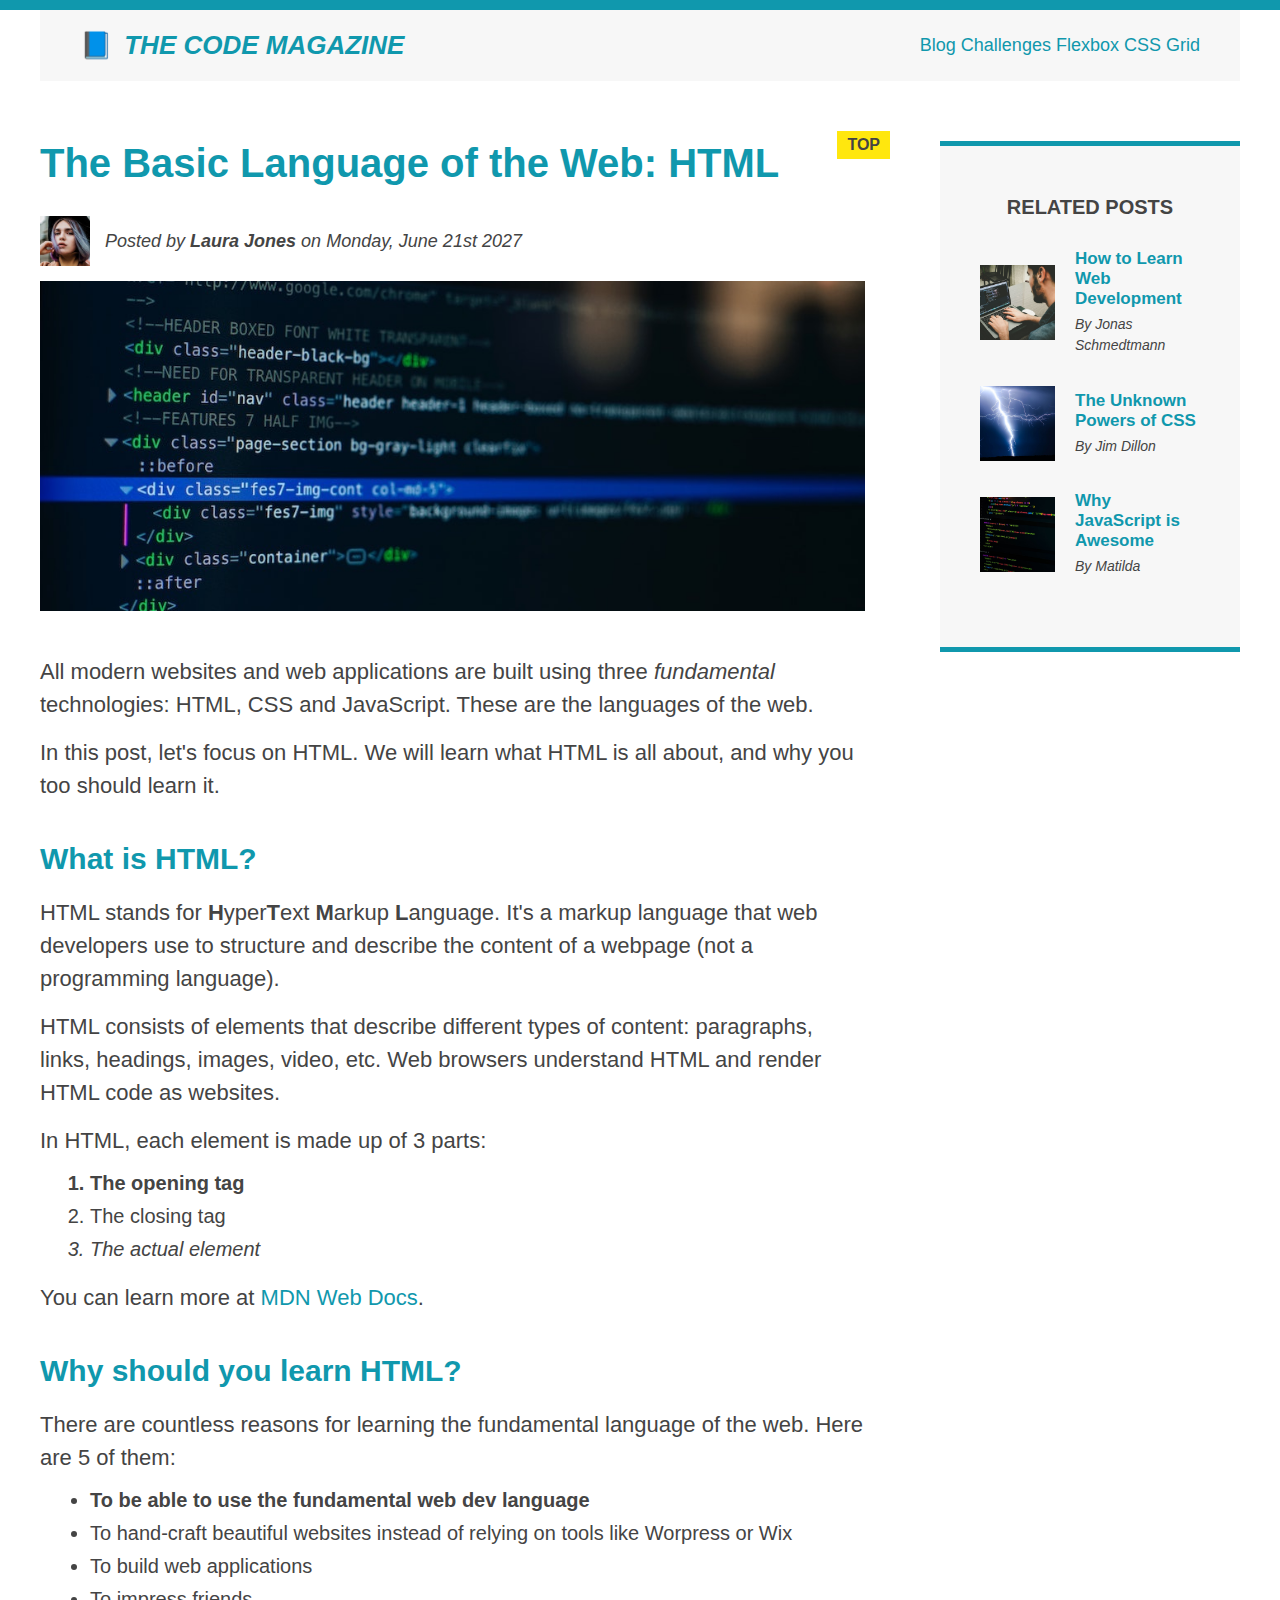
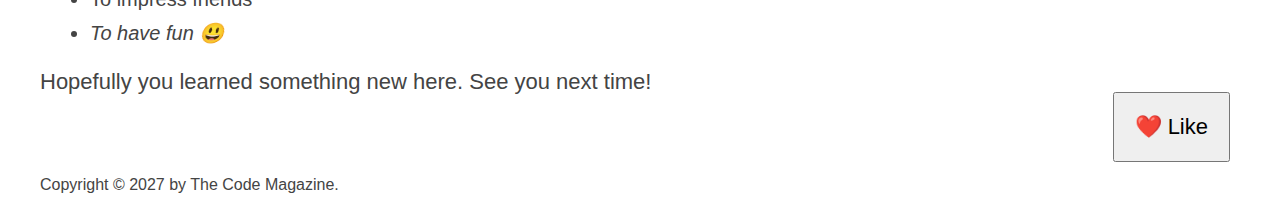
<file: index.html>
<!DOCTYPE html>
<html lang="en">
  <head>
    <meta charset="UTF-8" />
    <link href="style.css" rel="stylesheet" />

    <title>The Basic Language of the Web: HTML</title>
  </head>

  <body>
    <div class="container">
      <header class="main-header clearfix">
        <h1>📘 The Code Magazine</h1>

        <nav>
          <!-- <strong>This is the navigation</strong> -->
          <a href="blog.html">Blog</a>
          <a href="#">Challenges</a>
          <a href="./flexbox.html">Flexbox</a>
          <a href="./css-grid.html">CSS Grid</a>
        </nav>

        <!-- <div class="clear"></div> -->
      </header>
      <!-- ONLY NECESSARY FOR FLEXBOX -->
      <!-- <div class="row"> -->
      <article>
        <header class="post-header">
          <h2>The Basic Language of the Web: HTML</h2>

          <div class="author-box">
            <img
              src="img/laura-jones.jpg"
              alt="Headshot of Laura Jones"
              height="50"
              width="50"
              class="author-img"
            />

            <p id="author" class="author">
              Posted by <strong>Laura Jones</strong> on Monday, June 21st 2027
            </p>
          </div>
          <img
            src="img/post-img.jpg"
            alt="HTML code on a screen"
            width="500"
            height="200"
            class="post-img"
          />
          <button>❤️ Like</button>
        </header>

        <p>
          All modern websites and web applications are built using three
          <em>fundamental</em>
          technologies: HTML, CSS and JavaScript. These are the languages of the
          web.
        </p>

        <p>
          In this post, let's focus on HTML. We will learn what HTML is all
          about, and why you too should learn it.
        </p>

        <h3>What is HTML?</h3>
        <p>
          HTML stands for <strong>H</strong>yper<strong>T</strong>ext
          <strong>M</strong>arkup <strong>L</strong>anguage. It's a markup
          language that web developers use to structure and describe the content
          of a webpage (not a programming language).
        </p>
        <p>
          HTML consists of elements that describe different types of content:
          paragraphs, links, headings, images, video, etc. Web browsers
          understand HTML and render HTML code as websites.
        </p>
        <p>In HTML, each element is made up of 3 parts:</p>

        <ol>
          <li class="first-li">The opening tag</li>
          <li>The closing tag</li>
          <li>The actual element</li>
        </ol>

        <p>
          You can learn more at
          <a
            href="https://developer.mozilla.org/en-US/docs/Web/HTML"
            target="_blank"
            >MDN Web Docs</a
          >.
        </p>

        <h3>Why should you learn HTML?</h3>

        <p>
          There are countless reasons for learning the fundamental language of
          the web. Here are 5 of them:
        </p>

        <ul>
          <li class="first-li">
            To be able to use the fundamental web dev language
          </li>
          <li>
            To hand-craft beautiful websites instead of relying on tools like
            Worpress or Wix
          </li>
          <li>To build web applications</li>
          <li>To impress friends</li>
          <li>To have fun 😃</li>
        </ul>

        <p>Hopefully you learned something new here. See you next time!</p>
      </article>

      <aside>
        <h4>Related posts</h4>

        <ul class="related">
          <li class="related-post">
            <img
              src="img/related-1.jpg"
              alt="Person programming"
              width="75"
              height="75"
            />
            <div>
              <a href="#" class="related-link">How to Learn Web Development</a>
              <p class="related-author">By Jonas Schmedtmann</p>
            </div>
          </li>
          <li class="related-post">
            <img
              src="img/related-2.jpg"
              alt="Lightning"
              width="75"
              height="75"
            />
            <div>
              <a href="#" class="related-link">The Unknown Powers of CSS</a>
              <p class="related-author">By Jim Dillon</p>
            </div>
          </li>
          <li class="related-post">
            <img
              src="img/related-3.jpg"
              alt="JavaScript code on a screen"
              width="75"
              height="75"
            />
            <div>
              <a href="#" class="related-link">Why JavaScript is Awesome</a>
              <p class="related-author">By Matilda</p>
            </div>
          </li>
        </ul>
      </aside>
      <!-- </div> -->

      <footer>
        <p id="copyright" class="copyright text">
          Copyright &copy; 2027 by The Code Magazine.
        </p>
      </footer>
    </div>
  </body>
</html>
</file>
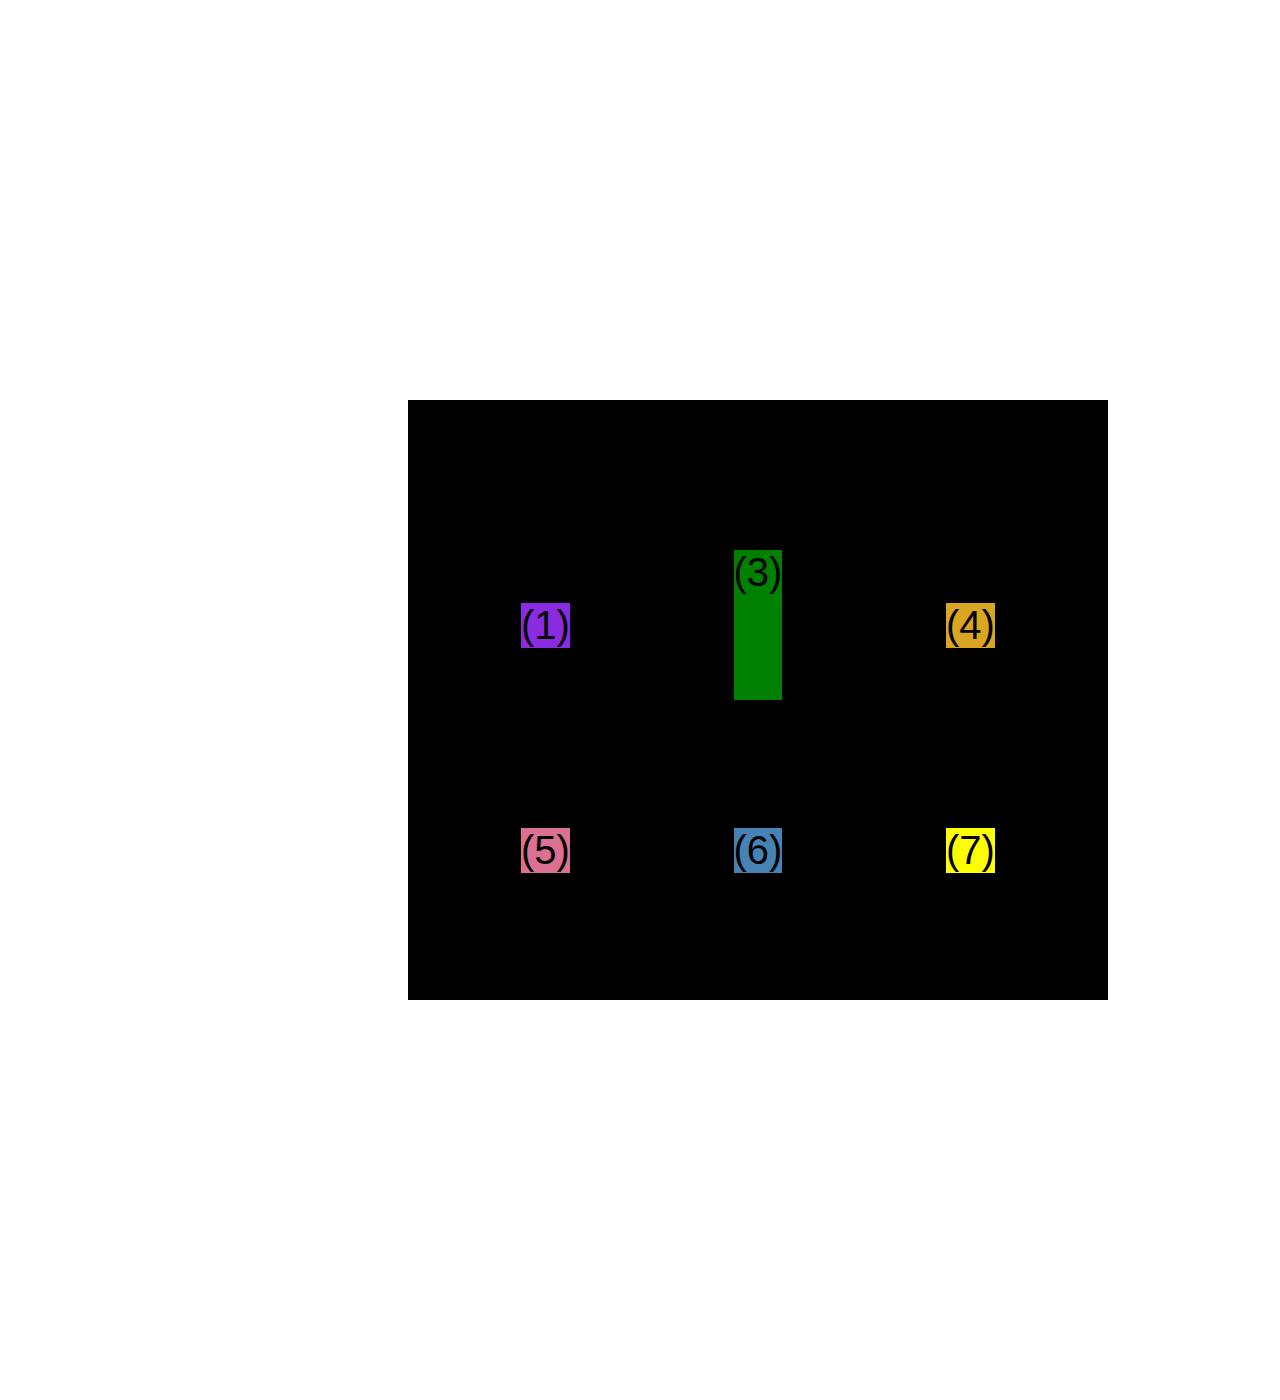
<file: css-grid.html>
<!DOCTYPE html>
<html lang="en">
  <head>
    <meta charset="UTF-8" />
    <meta http-equiv="X-UA-Compatible" content="IE=edge" />
    <meta name="viewport" content="width=device-width, initial-scale=1.0" />
    <title>CSS Grid</title>
    <style>
      .el--1 {
        background-color: blueviolet;
      }
      .el--2 {
        background-color: orangered;
      }
      .el--3 {
        background-color: green;
        height: 150px;
      }
      .el--4 {
        background-color: goldenrod;
      }
      .el--5 {
        background-color: palevioletred;
      }
      .el--6 {
        background-color: steelblue;
      }
      .el--7 {
        background-color: yellow;
      }
      .el--8 {
        background-color: crimson;
      }

      .container--1 {
        /* STARTER */
        font-family: sans-serif;
        background-color: #ddd;
        font-size: 40px;
        margin: 40px;

        /* CSS GRID */
        display: grid;
        /* grid-template-columns: 200px 200px 1fr 1fr; */
        /* grid-template-rows: 300px 200px; */
        /* grid-template-columns: 3fr 1fr 1fr 1fr; */
        grid-template-columns: repeat(4, 1fr);
        grid-template-rows: 1fr 1fr;
        /* height: 600px; */

        /* gap: 30px; */
        column-gap: 20px;
        row-gap: 40px;

        /* TEMP */
        display: none;
      }

      .el--8 {
        /* grid-column: 2 / 3; */
        /* grid-row: 1 / span 3; */
        /* grid-row: 1 / 2; */
      }

      .el--2 {
        /* grid-column: 1 / 4; */
        /* grid-column: 1 / span 4; */
        /* grid-column: 1 / -1; */
        /* grid-row: 2; */
      }

      .container--2 {
        /* STARTER */
        font-family: sans-serif;
        background-color: black;
        font-size: 40px;
        margin: 400px;

        width: 700px;
        height: 600px;

        /* CSS GRID */
        display: grid;
        grid-template-columns: 125px 200px 125px;
        grid-template-rows: 250px 100px;
        gap: 50px;

        /* Aligning tracks inside container: distribute empty space */
        justify-content: center;
        /* justify-content: space-between; */
        align-content: center;

        /* Aligning items INSIDE cells: moving items around inside cells*/
        align-items: center;
        justify-items: center;
      }

      .el--3 {
        align-self: center;
        justify-self: center;
      }
    </style>
  </head>
  <body>
    <div class="container--1">
      <div class="el el--1">(1) HTML</div>
      <div class="el el--2">(2) and</div>
      <div class="el el--3">(3) CSS</div>
      <div class="el el--4">(4) are</div>
      <div class="el el--5">(5) amazing</div>
      <div class="el el--6">(6) languages</div>
      <div class="el el--7">(7) to</div>
      <div class="el el--8">(8) learn</div>
    </div>

    <div class="container--2">
      <div class="el el--1">(1)</div>
      <div class="el el--3">(3)</div>
      <div class="el el--4">(4)</div>
      <div class="el el--5">(5)</div>
      <div class="el el--6">(6)</div>
      <div class="el el--7">(7)</div>
    </div>
  </body>
</html>
</file>
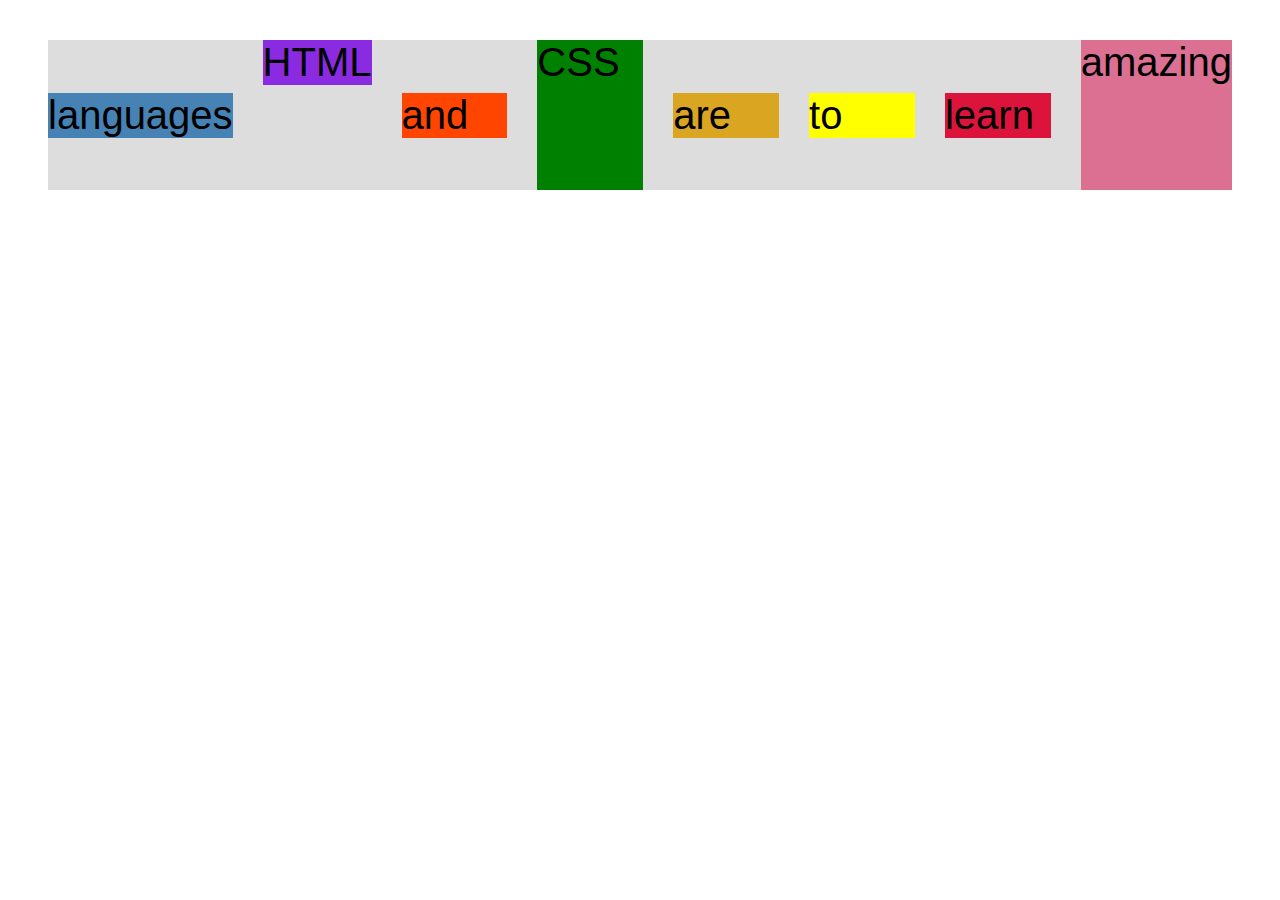
<file: flexbox.html>
<!DOCTYPE html>
<html lang="en">
  <head>
    <meta charset="UTF-8" />
    <meta http-equiv="X-UA-Compatible" content="IE=edge" />
    <meta name="viewport" content="width=device-width, initial-scale=1.0" />
    <title>Flexbox</title>
    <style>
      .el--1 {
        background-color: blueviolet;
      }
      .el--2 {
        background-color: orangered;
      }
      .el--3 {
        background-color: green;
        height: 150px;
      }
      .el--4 {
        background-color: goldenrod;
      }
      .el--5 {
        background-color: palevioletred;
      }
      .el--6 {
        background-color: steelblue;
      }
      .el--7 {
        background-color: yellow;
      }
      .el--8 {
        background-color: crimson;
      }

      .container {
        /* STARTER */
        font-family: sans-serif;
        background-color: #ddd;
        font-size: 40px;
        margin: 40px;

        /* FLEXBOX */
        display: flex;
        align-items: center;
        justify-content: flex-start;
        gap: 30px;
      }

      .el {
        /* 
        DEFAULTS:
        flex-grow: 0;
        flex-shrink: 1;
        flex-basis: auto;
        */

        /* flex: 0 0 200px; */

        /* flex-basis: 10px;
        flex-shrink: 0;
        flex-grow: 1; */
        flex: 1;
      }

      .el--1 {
        align-self: flex-start;
      }

      .el--5 {
        align-self: stretch;
        order: 1;
      }

      .el--6 {
        order: -1;
      }
    </style>
  </head>
  <body>
    <div class="container">
      <div class="el el--1">HTML</div>
      <div class="el el--2">and</div>
      <div class="el el--3">CSS</div>
      <div class="el el--4">are</div>
      <div class="el el--5">amazing</div>
      <div class="el el--6">languages</div>
      <div class="el el--7">to</div>
      <div class="el el--8">learn</div>
    </div>
  </body>
</html>
</file>
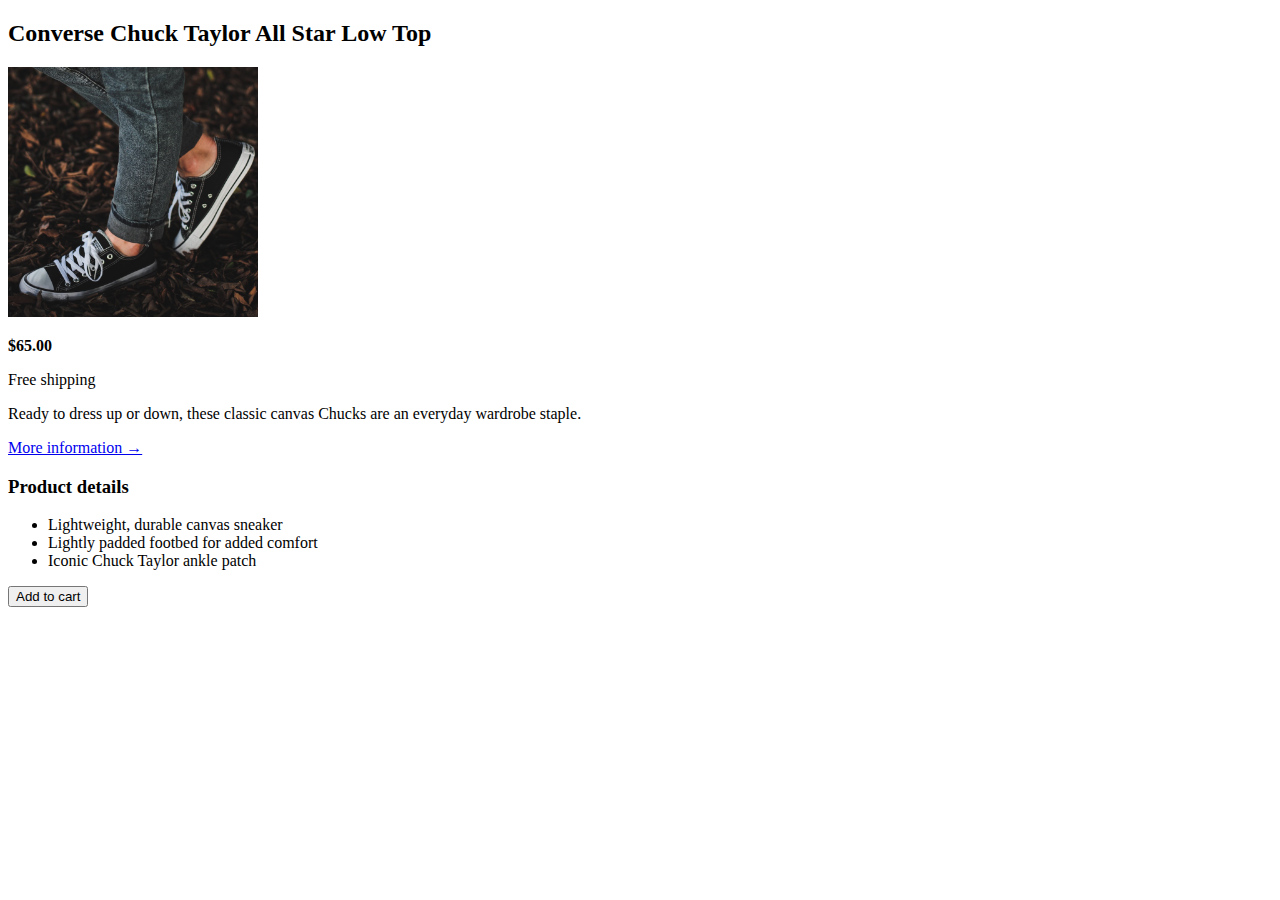
<file: CodeChallenges/Section 2 – Challenge2.html>
<!DOCTYPE html>
<html lang="en">
  <head>
    <meta charset="UTF-8" />
    <meta http-equiv="X-UA-Compatible" content="IE=edge" />
    <meta name="viewport" content="width=device-width, initial-scale=1.0" />
    <title>Document</title>
  </head>
  <body>
    <article>
      <h2>Converse Chuck Taylor All Star Low Top</h2>
      <img
        src="../img/challenges.jpg"
        alt="Chuck Taylor All Star Shoe"
        height="250"
        width="250"
      />

      <p><strong>$65.00</strong></p>
      <p>Free shipping</p>
      <p>
        Ready to dress up or down, these classic canvas Chucks are an everyday
        wardrobe staple.
      </p>

      <a href="https://www.converse.com">More information &rarr;</a>

      <h3>Product details</h3>
      <ul>
        <li>Lightweight, durable canvas sneaker</li>
        <li>Lightly padded footbed for added comfort</li>
        <li>Iconic Chuck Taylor ankle patch</li>
      </ul>

      <button>Add to cart</button>
    </article>
  </body>
</html>
</file>
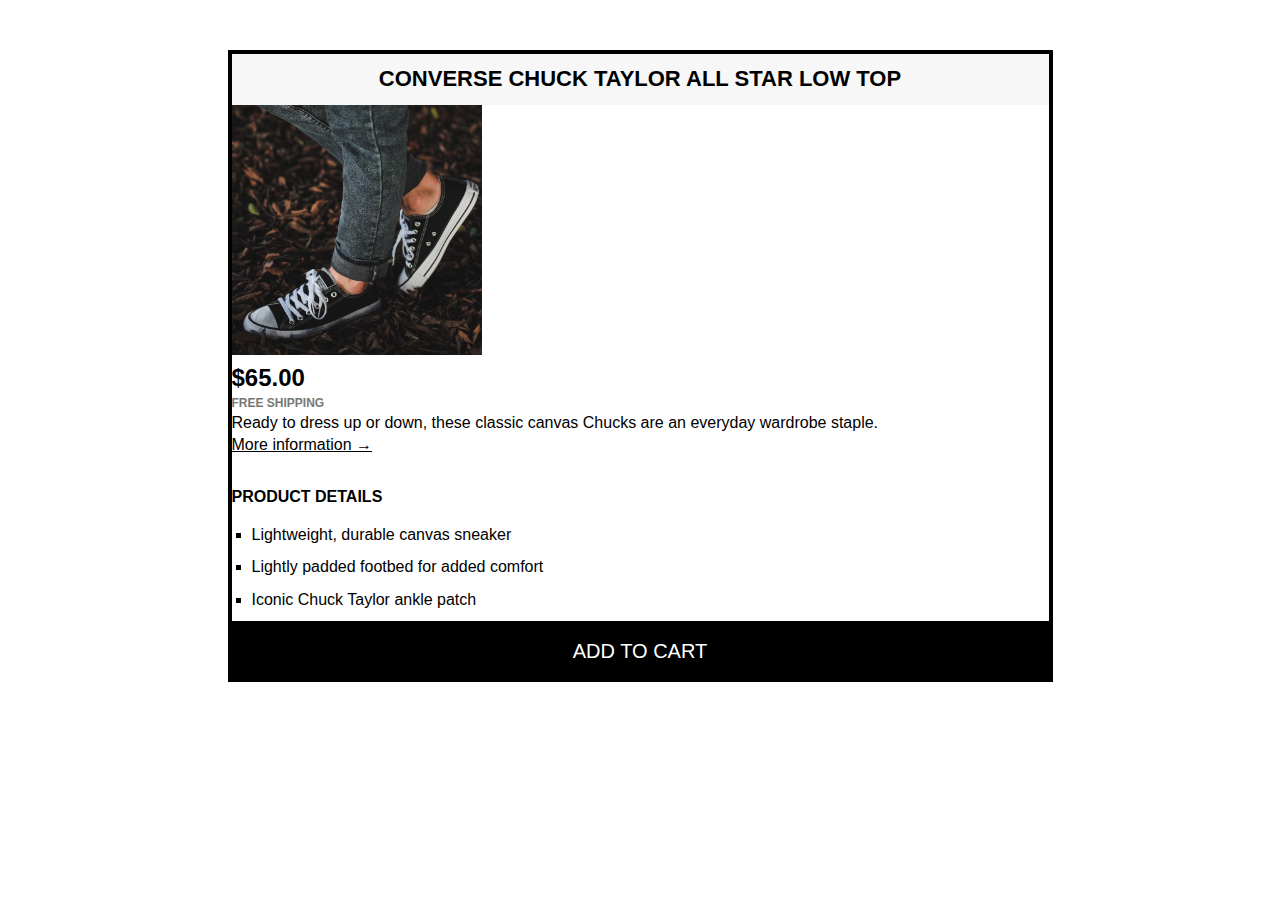
<file: CodeChallenges/Section 3 – Challenge1.html>
<!DOCTYPE html>
<html lang="en">
  <head>
    <meta charset="UTF-8" />
    <meta http-equiv="X-UA-Compatible" content="IE=edge" />
    <meta name="viewport" content="width=device-width, initial-scale=1.0" />
    <link rel="stylesheet" href="./style.css" />
    <title>Document</title>
  </head>
  <body>
    <article class="product">
      <h2 class="product-title">Converse Chuck Taylor All Star Low Top</h2>
      <img
        src="../img/challenges.jpg"
        alt="Chuck Taylor All Star Shoe"
        height="250"
        width="250"
      />

      <p class="price"><strong>$65.00</strong></p>
      <p class="shipping">Free shipping</p>
      <p>
        Ready to dress up or down, these classic canvas Chucks are an everyday
        wardrobe staple.
      </p>

      <a class="more-info" href="https://www.converse.com"
        >More information &rarr;</a
      >

      <h3 class="details-title">Product details</h3>
      <ul class="details-list">
        <li>Lightweight, durable canvas sneaker</li>
        <li>Lightly padded footbed for added comfort</li>
        <li>Iconic Chuck Taylor ankle patch</li>
      </ul>

      <button class="add-cart">Add to cart</button>
    </article>
  </body>
</html>
</file>
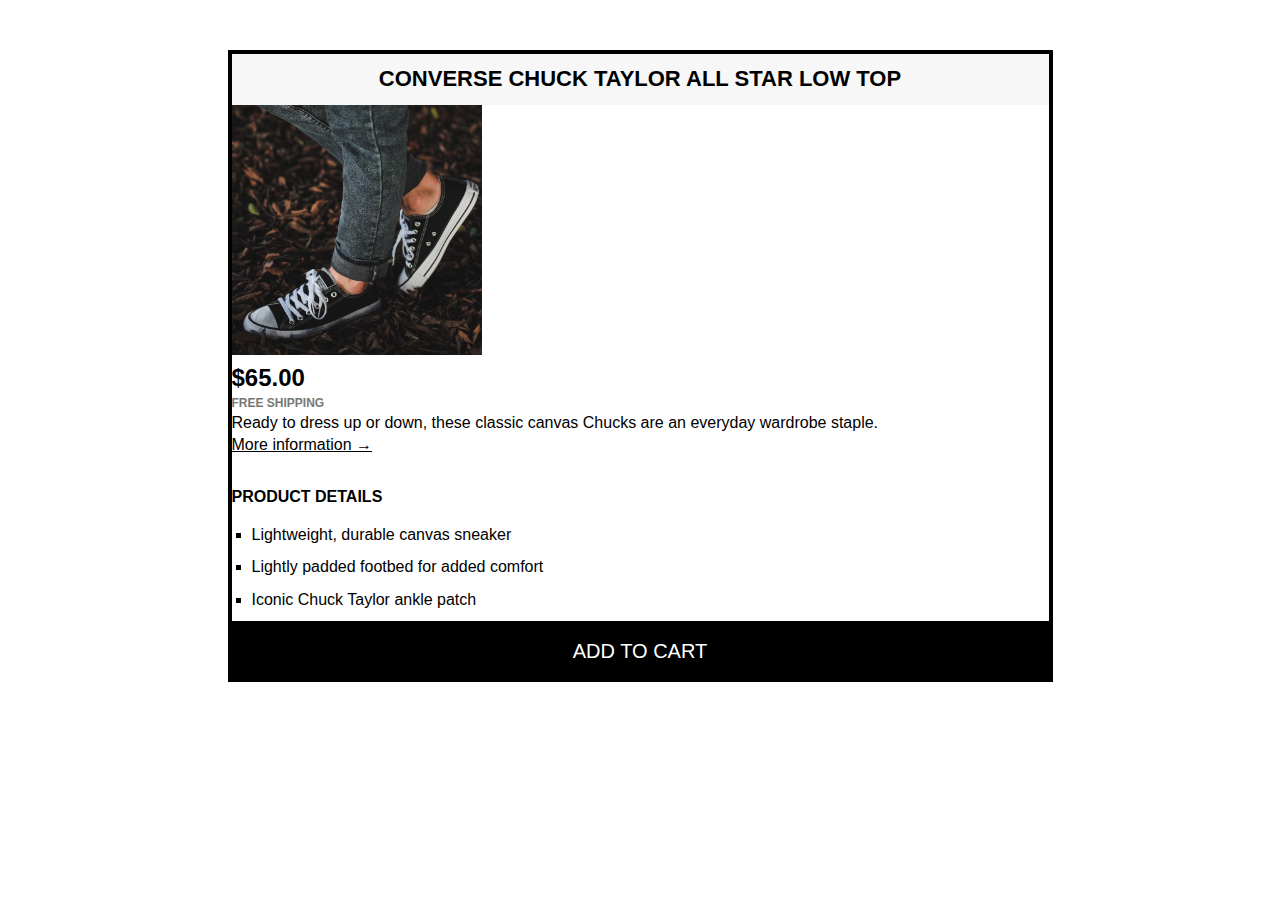
<file: CodeChallenges/Section 3 – Challenge2.html>
<!DOCTYPE html>
<html lang="en">
  <head>
    <meta charset="UTF-8" />
    <meta http-equiv="X-UA-Compatible" content="IE=edge" />
    <meta name="viewport" content="width=device-width, initial-scale=1.0" />
    <link rel="stylesheet" href="./style.css" />
    <title>Document</title>
  </head>
  <body>
    <article class="product">
      <h2 class="product-title">Converse Chuck Taylor All Star Low Top</h2>
      <img
        src="../img/challenges.jpg"
        alt="Chuck Taylor All Star Shoe"
        height="250"
        width="250"
      />

      <p class="price"><strong>$65.00</strong></p>
      <p class="shipping">Free shipping</p>
      <p class="descripe">
        Ready to dress up or down, these classic canvas Chucks are an everyday
        wardrobe staple.
      </p>

      <a class="more-info" href="https://www.converse.com"
        >More information &rarr;</a
      >

      <h3 class="details-title">Product details</h3>
      <ul class="details-list">
        <li>Lightweight, durable canvas sneaker</li>
        <li>Lightly padded footbed for added comfort</li>
        <li>Iconic Chuck Taylor ankle patch</li>
      </ul>

      <button class="add-cart">Add to cart</button>
    </article>
  </body>
</html>
</file>
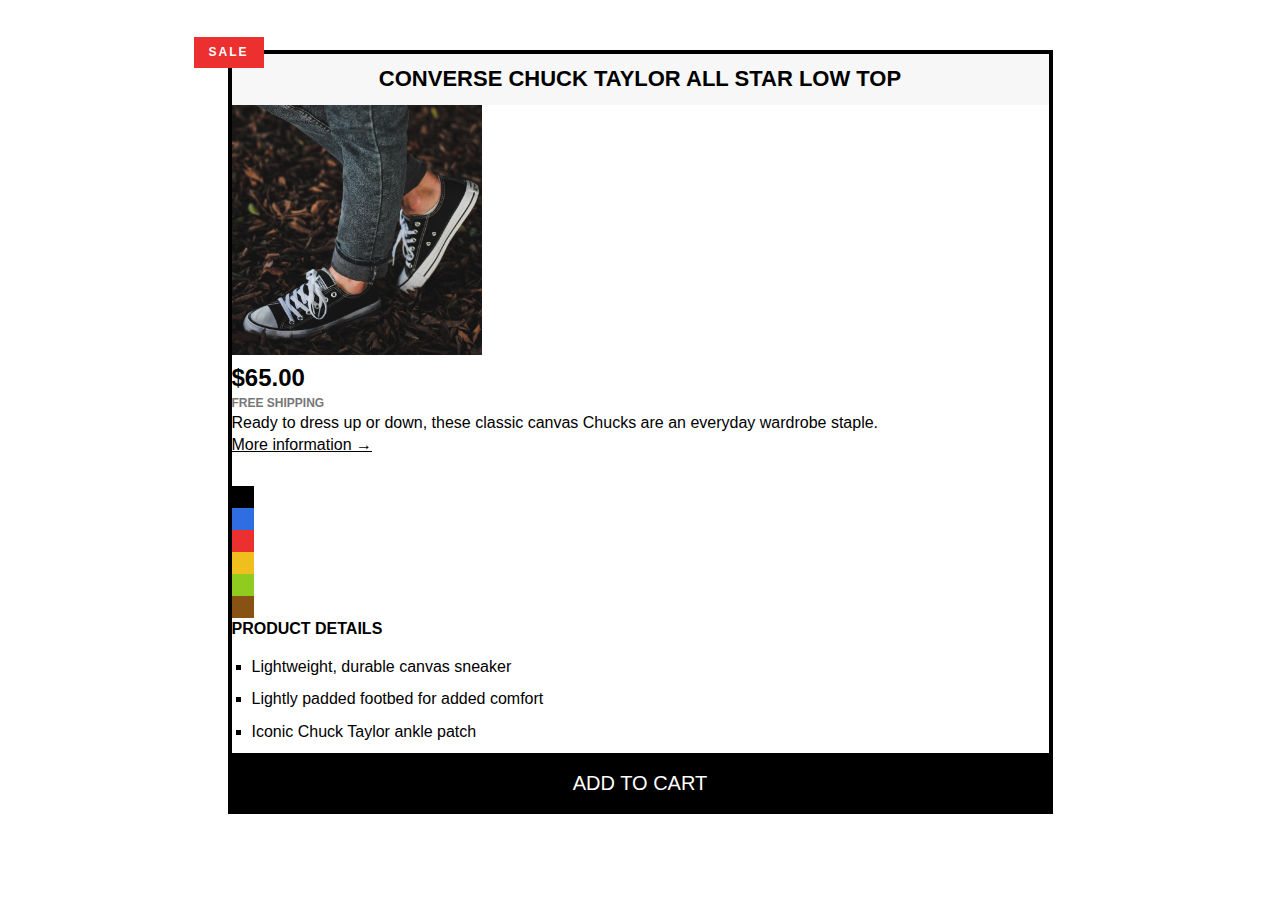
<file: CodeChallenges/Section 3 – Challenge3.html>
<!DOCTYPE html>
<html lang="en">
  <head>
    <meta charset="UTF-8" />
    <meta http-equiv="X-UA-Compatible" content="IE=edge" />
    <meta name="viewport" content="width=device-width, initial-scale=1.0" />
    <link rel="stylesheet" href="./style.css" />
    <title>Document</title>
  </head>
  <body>
    <article class="product">
      <h2 class="product-title">Converse Chuck Taylor All Star Low Top</h2>
      <img
        src="../img/challenges.jpg"
        alt="Chuck Taylor All Star Shoe"
        height="250"
        width="250"
      />

      <p class="price"><strong>$65.00</strong></p>
      <p class="shipping">Free shipping</p>
      <p class="sale">Sale</p>

      <p class="product-description">
        Ready to dress up or down, these classic canvas Chucks are an everyday
        wardrobe staple.
      </p>

      <a class="more-info" href="https://www.converse.com"
        >More information &rarr;</a
      >

      <div class="colors">
        <div class="color"></div>
        <div class="color color-blue"></div>
        <div class="color color-red"></div>
        <div class="color color-yellow"></div>
        <div class="color color-green"></div>
        <div class="color color-brown"></div>
      </div>

      <h3 class="details-title">Product details</h3>
      <ul class="details-list">
        <li>Lightweight, durable canvas sneaker</li>
        <li>Lightly padded footbed for added comfort</li>
        <li>Iconic Chuck Taylor ankle patch</li>
      </ul>

      <button class="add-cart">Add to cart</button>
    </article>
  </body>
</html>
</file>
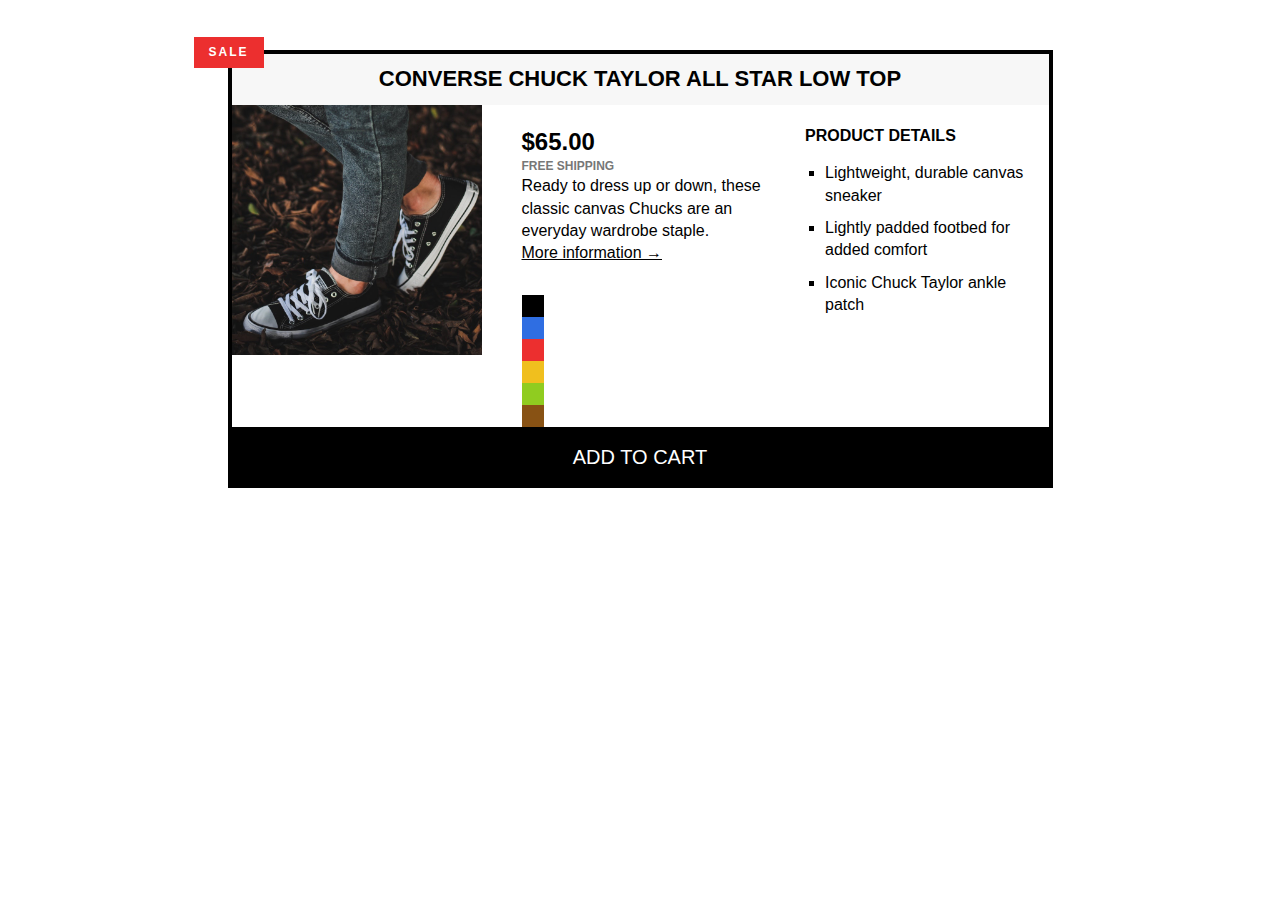
<file: CodeChallenges/Section 4 – Challenge1.html>
<!DOCTYPE html>
<html lang="en">
  <head>
    <meta charset="UTF-8" />
    <meta http-equiv="X-UA-Compatible" content="IE=edge" />
    <meta name="viewport" content="width=device-width, initial-scale=1.0" />
    <link rel="stylesheet" href="./style.css" />
    <title>Document</title>
  </head>
  <body>
    <article class="product">
      <h2 class="product-title">Converse Chuck Taylor All Star Low Top</h2>

      <div class="container clearfix">
        <img
          src="../img/challenges.jpg"
          alt="Chuck Taylor All Star Shoe"
          height="250"
          width="250"
          class="product-img"
        />

        <div class="product-info">
          <p class="price"><strong>$65.00</strong></p>
          <p class="shipping">Free shipping</p>
          <p class="sale">Sale</p>

          <p class="product-description">
            Ready to dress up or down, these classic canvas Chucks are an
            everyday wardrobe staple.
          </p>

          <a class="more-info" href="https://www.converse.com"
            >More information &rarr;</a
          >

          <div class="colors">
            <div class="color"></div>
            <div class="color color-blue"></div>
            <div class="color color-red"></div>
            <div class="color color-yellow"></div>
            <div class="color color-green"></div>
            <div class="color color-brown"></div>
          </div>
        </div>

        <div class="product-details">
          <h3 class="details-title">Product details</h3>
          <ul class="details-list">
            <li>Lightweight, durable canvas sneaker</li>
            <li>Lightly padded footbed for added comfort</li>
            <li>Iconic Chuck Taylor ankle patch</li>
          </ul>
        </div>
      </div>

      <button class="add-cart">Add to cart</button>
    </article>
  </body>
</html>
</file>
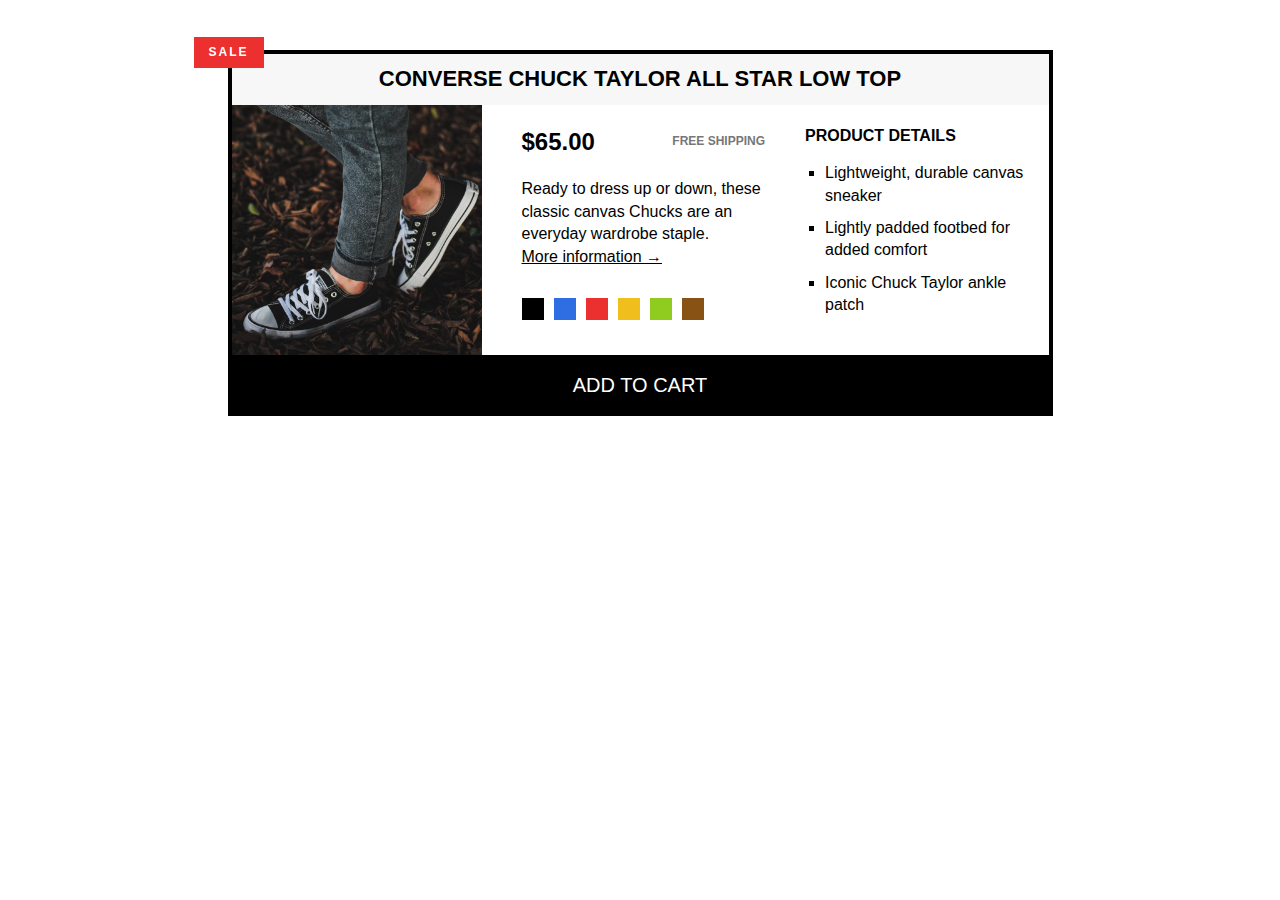
<file: CodeChallenges/Section 4 – Challenge2.html>
<!DOCTYPE html>
<html lang="en">
  <head>
    <meta charset="UTF-8" />
    <meta http-equiv="X-UA-Compatible" content="IE=edge" />
    <meta name="viewport" content="width=device-width, initial-scale=1.0" />
    <link rel="stylesheet" href="./style.css" />
    <title>Document</title>
  </head>
  <body>
    <article class="product">
      <h2 class="product-title">Converse Chuck Taylor All Star Low Top</h2>

      <div class="container">
        <img
          src="../img/challenges.jpg"
          alt="Chuck Taylor All Star Shoe"
          height="250"
          width="250"
          class="product-img"
        />

        <div class="product-info">
          <div class="product-price">
            <p class="price"><strong>$65.00</strong></p>
            <p class="shipping">Free shipping</p>
          </div>
          <p class="sale">Sale</p>

          <p class="product-description">
            Ready to dress up or down, these classic canvas Chucks are an
            everyday wardrobe staple.
          </p>

          <a class="more-info" href="https://www.converse.com"
            >More information &rarr;</a
          >

          <div class="product-colors">
            <div class="color"></div>
            <div class="color color-blue"></div>
            <div class="color color-red"></div>
            <div class="color color-yellow"></div>
            <div class="color color-green"></div>
            <div class="color color-brown"></div>
          </div>
        </div>

        <div class="product-details">
          <h3 class="details-title">Product details</h3>
          <ul class="details-list">
            <li>Lightweight, durable canvas sneaker</li>
            <li>Lightly padded footbed for added comfort</li>
            <li>Iconic Chuck Taylor ankle patch</li>
          </ul>
        </div>
      </div>

      <button class="add-cart">Add to cart</button>
    </article>
  </body>
</html>
</file>
<file: style.css>
* {
  /* border-top: 10px solid #1098ad; */
  margin: 0;
  padding: 0;
  box-sizing: border-box;
}

/* PAGE SECTIONS */
body {
  color: #444;
  font-family: sans-serif;
  border-top: 10px solid #1098ad;
  position: relative;
}

.container {
  width: 1200px;
  /* margin-left: auto;
  margin-right: auto; */
  margin: 0 auto;
}

.main-header {
  background-color: #f7f7f7;
  /* padding: 20px;
  padding-left: 40px;
  padding-right: 40px; */
  padding: 20px 40px;
  /* margin-bottom: 60px; */
  /* height: 80px; */
}

nav {
  font-size: 18px;
  /* text-align: center; */
}

article {
  /* margin-bottom: 60px; */
}

.post-header {
  margin-bottom: 40px;
  /* position: relative; */
}

aside {
  background-color: #f7f7f7;
  border-top: 5px solid #1098ad;
  border-bottom: 5px solid #1098ad;
  padding: 50px 40px;
}

/* SMALLER ELEMENTS */
h1,
h2,
h3 {
  color: #1098ad;
}

h1 {
  font-size: 26px;
  text-transform: uppercase;
  font-style: italic;
}

h2 {
  font-size: 40px;
  margin-bottom: 30px;
}

h3 {
  font-size: 30px;
  margin-bottom: 20px;
  margin-top: 40px;
}

h4 {
  font-size: 20px;
  text-transform: uppercase;
  text-align: center;
  margin-bottom: 30px;
}

p {
  font-size: 22px;
  line-height: 1.5;
  margin-bottom: 15px;
}

ul,
ol {
  margin-left: 50px;
  margin-bottom: 20px;
}

li {
  font-size: 20px;
  margin-bottom: 10px;
  /* display: inline; */
}

li:last-child {
  margin-bottom: 0;
}

/* footer p {
  font-size: 16px;
} */

/* article header p {
  font-style: italic;
} */

#author {
  font-style: italic;
  font-size: 18px;
}

#copyright {
  font-size: 16px;
}

.related-author {
  font-size: 18px;
  font-weight: bold;
}

/* ul {
  list-style: none;
} */

.related {
  list-style: none;
  margin-left: 0;
}

body {
  /* background-color: orangered; */
}

/* .first-li {
  font-weight: bold;
} */

li:first-child {
  font-weight: bold;
}

li:last-child {
  font-style: italic;
}

li:nth-child(even) {
  /* color: red; */
}

/* Misconception: this won't work! */
article p:first-child {
  color: red;
}

/* Styling links */
a:link {
  color: #1098ad;
  text-decoration: none;
}

a:visited {
  /* color: #777; */
  color: #1098ad;
}

a:hover {
  color: orangered;
  font-weight: bold;
  text-decoration: underline orangered;
}

a:active {
  background-color: black;
  font-style: italic;
}
/* LVHA */

.post-img {
  width: 100%;
  height: auto;
}

nav a:link {
  /* background-color: orangered;
  margin: 20px;
  padding: 20px;

  display: block; */

  display: inline-block;
}

nav a:link:last-child {
  margin-right: 0;
}

button {
  font-size: 22px;
  padding: 20px;
  cursor: pointer;

  position: absolute;
  /* top: 50px;
  left: 50px; */
  bottom: 50px;
  right: 50px;
}

h1::first-letter {
  font-style: normal;
  margin-right: 5px;
}

h3 + p::first-line {
  /* color: red; */
}

h2 {
  /* background-color: orange; */
  position: relative;
}

h2::before {
  content: "TOP";
  background-color: #ffe70e;
  color: #444;
  font-size: 16px;
  font-weight: bold;
  display: inline-block;
  padding: 5px 10px;
  position: absolute;
  top: -10px;
  right: -25px;
}

/* Resolving conflicts */
/* #copyright {
  color: red;
}

.copyright {
  color: blue;
}

.text {
  color: yellow;
}

footer p {
  color: green !important;
} */

/* nav a:link,
nav p {
  font-size: 18px;
} */

/* FLOATS */
/* .author-img {
  float: left;
  margin-bottom: 20px;
}

.author {
  float: left;
  margin-top: 10px;
  margin-left: 20px;
}

h1 {
  float: left;
}

nav {
  float: right;
}

.clear {
  clear: both;
}

.clearfix::after {
  clear: both;
  content: "";
  display: block;
}

article {
  width: 825px;
  float: left;
}

aside {
  width: 300px;
  float: right;
}

footer {
  clear: both;
} */

/* Flexbox */
.main-header {
  display: flex;
  align-items: center;
  justify-content: space-between;
}

.author-box {
  display: flex;
  align-items: center;
  margin-bottom: 15px;
}

.author {
  margin-bottom: 0;
  margin-left: 15px;
}

.related-post {
  display: flex;
  align-items: center;
  gap: 20px;
  margin-bottom: 30px;
}

.related-link:link {
  font-size: 17px;
  font-weight: bold;
  font-style: normal;
  margin-bottom: 5px;
  display: inline-block;
}

.related-author {
  margin-bottom: 0;
  font-size: 14px;
  font-weight: normal;
  font-style: italic;
}

/* FLEXBOX LAYOUT */
/* .row {
  display: flex;
  align-items: flex-start;
  gap: 75px;
  margin-bottom: 60px;
}

article {
  flex: 1;
  margin-bottom: 0;
}

aside {
  flex: 0 0 300px;
} */

/* CSS GRID LAYOUT  */
.container {
  display: grid;
  grid-template-columns: 1fr 300px;
  column-gap: 75px;
  row-gap: 60px;
  align-items: start;
}

.main-header {
  /* grid-column: 1 / span 2; */
  grid-column: 1 / -1;
}

article {
}

aside {
}

footer {
  grid-column: 1 / -1;
}
</file>
<file: CodeChallenges/style.css>
* {
  margin: 0;
  padding: 0;
  box-sizing: border-box;
}

body {
  font-family: sans-serif;
  line-height: 1.4;
}

/* .clearfix::after {
  content: "";
  display: block;
  clear: both;
} */

.container {
  /* background-color: red; */
  display: flex;
  gap: 40px;
}

.product-img {
  /* float: left; */
}

.product {
  border: 4px solid black;
  width: 825px;
  margin: 50px auto;
  position: relative;
}

.product-title {
  text-align: center;
  text-transform: uppercase;
  font-size: 22px;
  background-color: #f7f7f7;
  padding: 10px;
}

.product-info {
  /* (825 -8 - 250 - 80)/2 */
  /* width: 243px;
  float: left; */
  flex: 1;
  margin-top: 20px;
}

.product-price {
  display: flex;
  justify-content: space-between;
  align-items: center;
  margin-bottom: 20px;
}

.price {
  font-size: 24px;
}

.shipping {
  color: #777;
  font-size: 12px;
  text-transform: uppercase;
  font-weight: bold;
}

.sale {
  background-color: #ec2f2f;
  color: #fff;
  text-transform: uppercase;
  font-size: 12px;
  font-weight: bold;
  padding: 7px 15px;
  display: inline-block;
  /* width: 40px;
  text-align: center; */
  position: absolute;
  top: -17px;
  left: -38px;
  letter-spacing: 2px;
}

.more-info:link,
.more-info:visited {
  color: black;
  margin-bottom: 30px;
  display: inline-block;
}
.more-info:hover,
.more-info:active {
  text-decoration: none;
}

.product-colors {
  display: flex;
  gap: 10px;
}

.color {
  background-color: #000;
  height: 22px;
  width: 22px;
}
.color-blue {
  background-color: #2f6ee2;
}

.color-red {
  background-color: #ec2f2f;
}

.color-yellow {
  background-color: #f0bf1e;
}

.color-green {
  background-color: #90cc20;
}

.color-brown {
  background-color: #885214;
}

.product-details {
  /* width: 243px;
  float: left; */
  margin-top: 20px;
  flex: 1;
}

.details-title {
  text-transform: uppercase;
  font-size: 16px;
  margin-bottom: 15px;
}

.details-list {
  list-style: square;
  padding-left: 20px;
}

.details-list li {
  margin-bottom: 10px;
}

.add-cart {
  background-color: #000;
  color: #fff;
  text-transform: uppercase;
  border: none;
  font-size: 20px;
  cursor: pointer;
  width: 100%;
  padding: 15px;
  border-top: 4px solid black;
}

.add-cart:hover {
  color: black;
  background-color: white;
}
</file>
